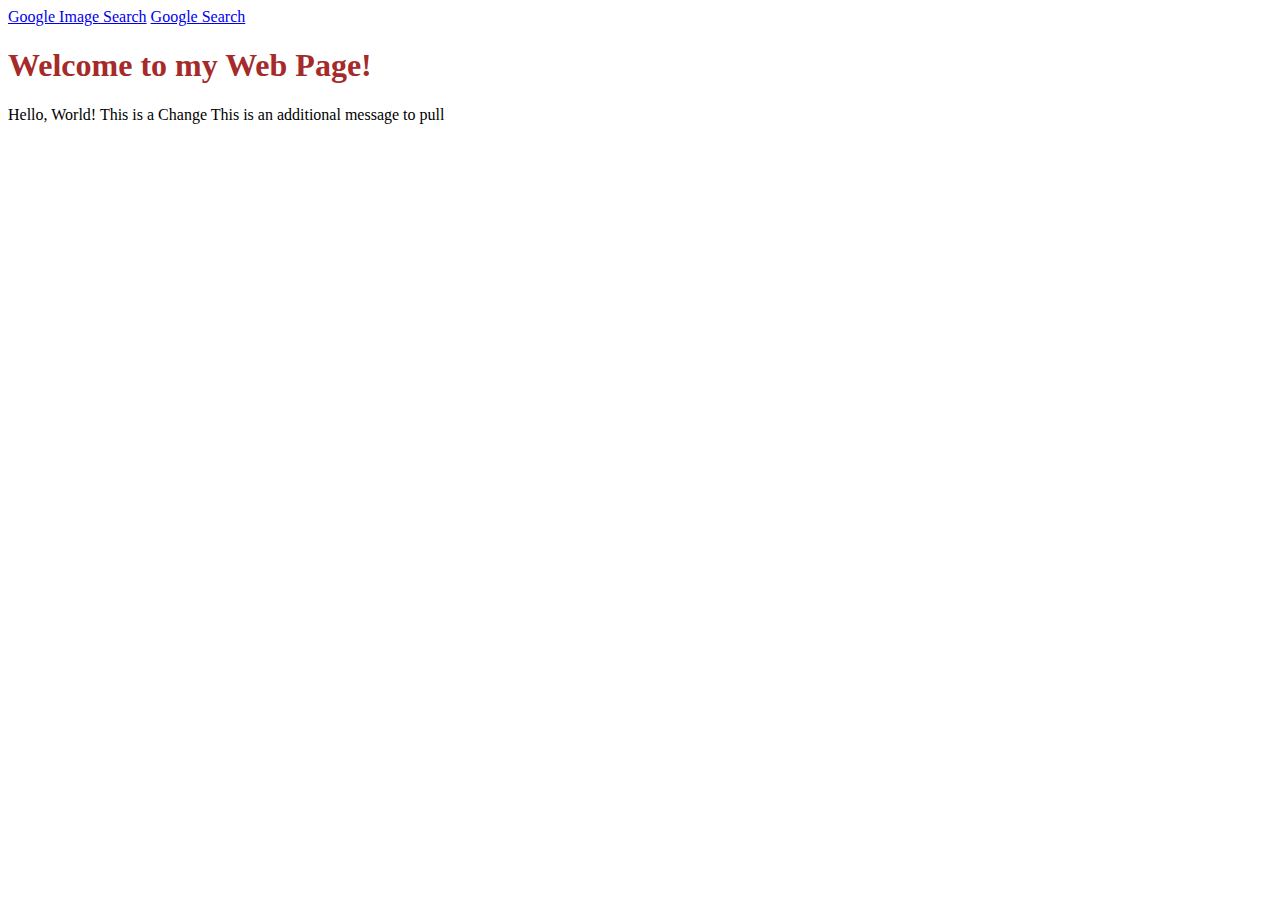
<file: Main Pages/Advanced.html>
<!DOCTYPE html>
<html lang="en">
    <head>
        <title>Google Image</title>
        <style>
            h1{
                color:brown;
            }
        </style>
    </head>
    <body>
        <div>
            <a href="./Image.html">Google Image Search</a>
            <a href="./Search.html">Google Search</a>
        </div>

            <h1>Welcome to my Web Page!</h1>
            <div>
                Hello, World!
                This is a Change
                This is an additional message to pull
              </div>

    </body>
</html>
</file>
